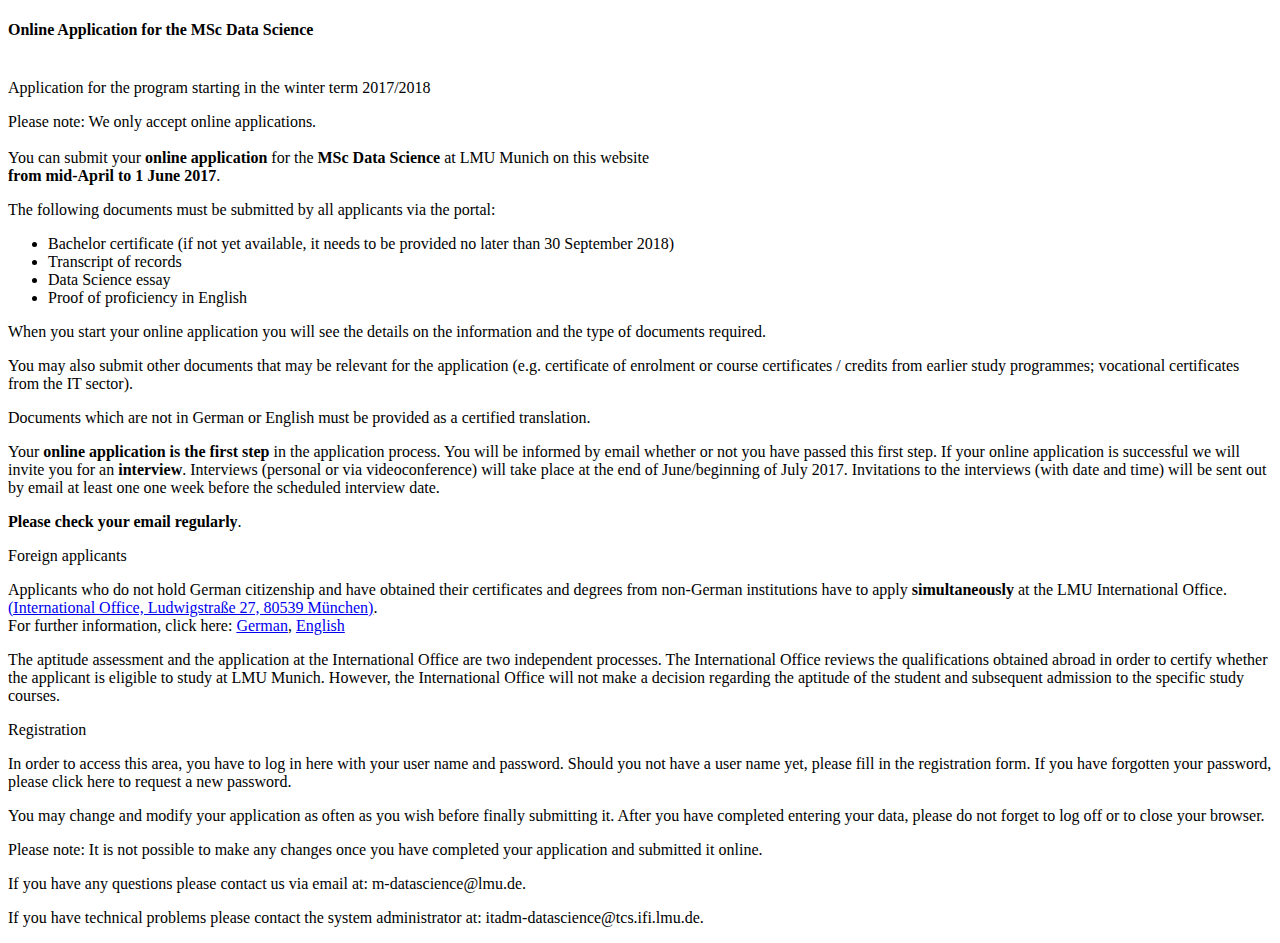
<file: src/app/home/start-page.component.html>
<!DOCTYPE html>
<html lang="en">

<div  id="startPage_mainContent">

        <h4> Online Application for the MSc Data Science </h4>

    <div class="textContent">

        <p class="subTitle"> <br/> Application for the program starting in the winter term 2017/2018 </p>


        <p>
            Please note: We only accept online applications.
            <br/><br/> You can submit your <b>online application</b> for the <b>MSc Data Science</b> at LMU Munich on this website
            <br/><b>from mid-April to 1 June 2017</b>.
        </p>

        <p>
            The following documents must be submitted by all applicants via the portal:
        </p>

            <ul>
                <li>Bachelor certificate (if not yet available, it needs to be provided no later than 30 September 2018)</li>
                <li>Transcript of records</li>
                <li>Data Science essay</li>
                <li>Proof of proficiency in English</li>
            </ul>


        <p>
            When you start your online application you will see the details on the information and the type of documents required.
        </p>
        <p>
            You may also submit other documents that may be relevant for the application (e.g. certificate of enrolment or course certificates / credits from earlier study programmes; vocational certificates from the IT sector).
        </p>
        <p>
            Documents which are not in German or English must be provided as a certified translation.
        </p>
        <p>
            Your <b>online application is the first step</b> in the application process. You will be informed by email whether or not you have passed this first step.
            If your online application is successful we will invite you for an <b>interview</b>. Interviews (personal or via videoconference) will take place at the end of June/beginning of July 2017. Invitations to the interviews (with date and time) will be sent out by email at least one one week before the scheduled interview date.
        </p>
        <p>
            <b>Please check your email regularly</b>.
        </p>
    </div>
    <div class="textContent">
        <p class="subTitle">Foreign applicants</p>
        <p>
            Applicants who do not hold German citizenship and have obtained their certificates and degrees from non-German institutions have to apply <b>simultaneously</b> at the LMU International Office.
            <br/><a class="a_lmu_text" href="http://test-datascience.ifi.lmu.de/contact-info">(International Office, Ludwigstraße 27, 80539 München)</a>.
            <br/>For further information, click here:
            <a class="a_lmu_text" href="http://test-datascience.ifi.lmu.de/contact-info">German</a>,
            <a class="a_lmu_text" href="http://test-datascience.ifi.lmu.de/contact-info">English</a>
        </p>
        <p>
            The aptitude assessment and the application at the International Office are two independent processes. The International Office reviews the qualifications obtained abroad in order to certify whether the applicant is eligible to study at LMU Munich. However, the International Office will not make a decision regarding the aptitude of the student and subsequent admission to the specific study courses.
        </p>
    </div>
    <div class="textContent">
      <p class="subTitle">Registration</p>

        <p>
            In order to access this area, you have to log in here with your user name and password. Should you not have a user name yet, please fill in the registration form.
            If you have forgotten your password, please click here to request a new password.
            </p>
                    <p>
            You may change and modify your application as often as you wish before finally submitting it. After you have completed entering your data, please do not forget to log off or to close your browser.
                    </p>
        <p>
            Please note: It is not possible to make any changes once you have completed your application and submitted it online.
        </p>
        <p>
            If you have any questions please contact us via email at: m-datascience@lmu.de.
        </p>
        <p>
            If you have technical problems please contact the system administrator at: itadm-datascience@tcs.ifi.lmu.de.
        </p>
    </div>

</div>

</html>
</file>
